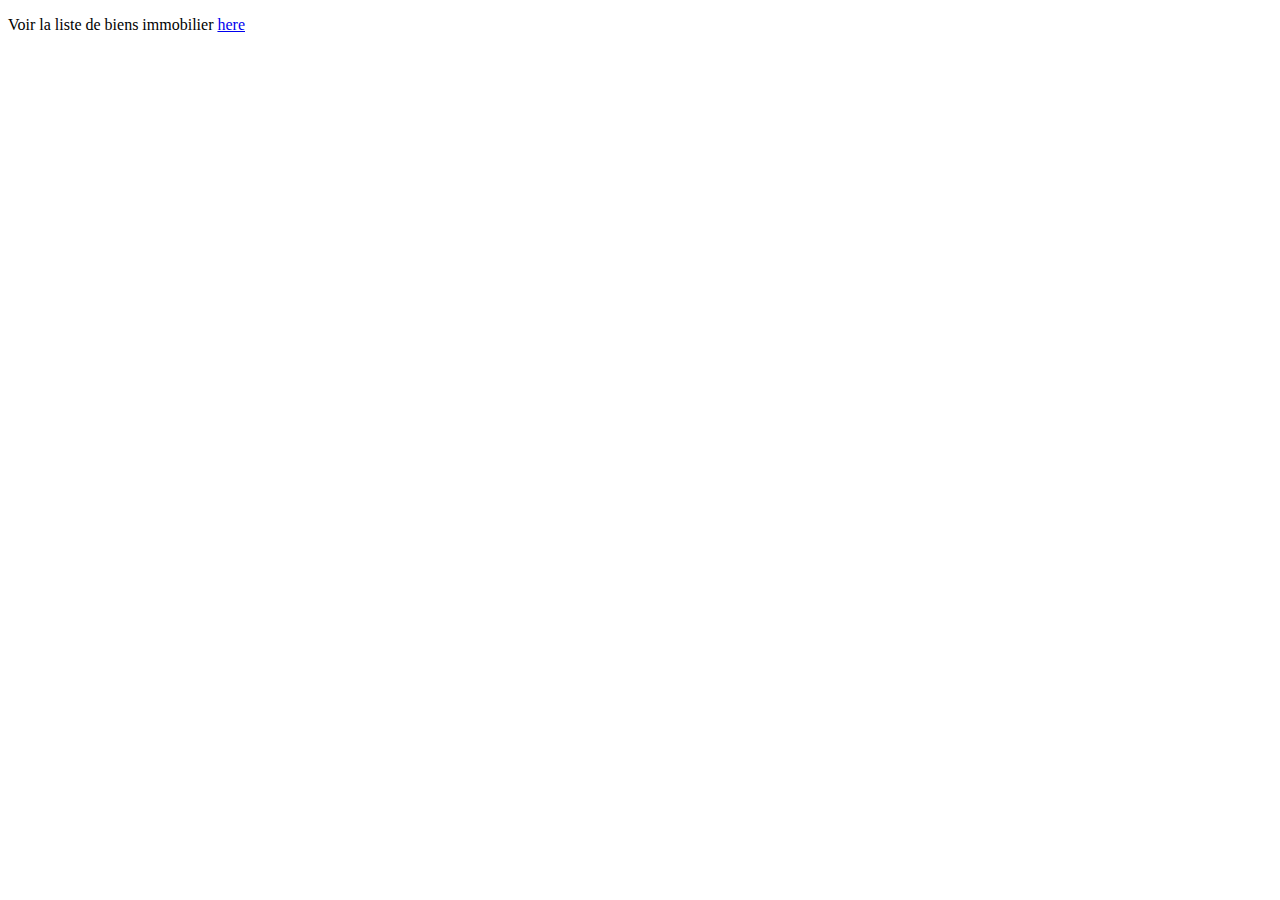
<file: target/classes/templates/Index.html>
<!DOCTYPE HTML>
<html xmlns:th="http://www.thymeleaf.org">
  <head>
    <title>AirBnb</title>
    <meta http-equiv="Content-Type"
content=
"text/html; charset=UTF-8" />
  </head>
  <body>
    <p>Voir la liste de biens immobilier <a href="/Users/jeffg/eclipse-workspace/AirBnB/src/main/java/vue/listeBiens.html">here</a></p>
  </body>
</html>
</file>
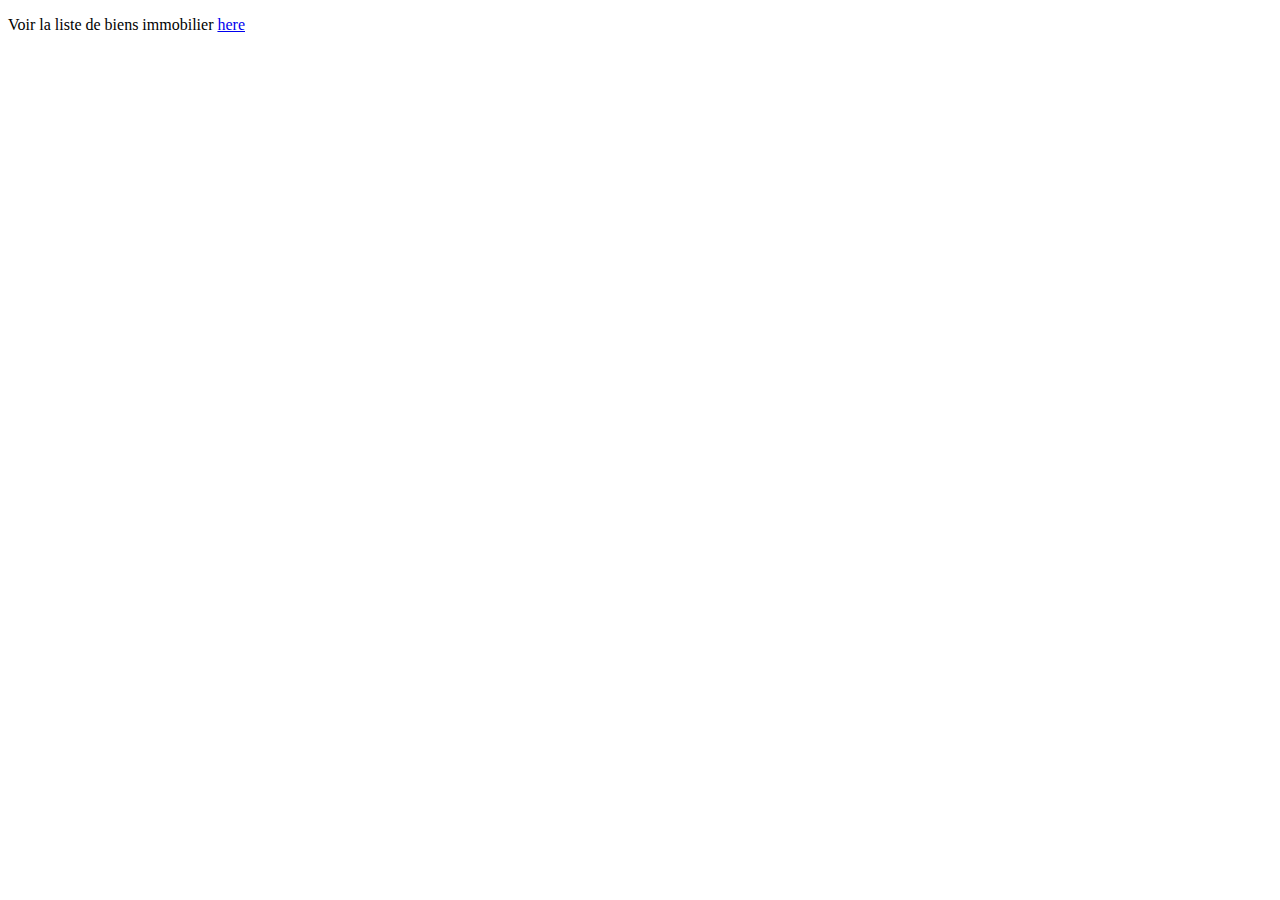
<file: src/main/java/vue/Index.html>
<!DOCTYPE HTML>
<html xmlns:th="http://www.thymeleaf.org">
  <head>
    <title>AirBnb</title>
    <meta http-equiv="Content-Type"
content=
"text/html; charset=UTF-8" />
  </head>
  <body>
    <p>Voir la liste de biens immobilier <a href="/greeting">here</a></p>
  </body>
</html>
</file>
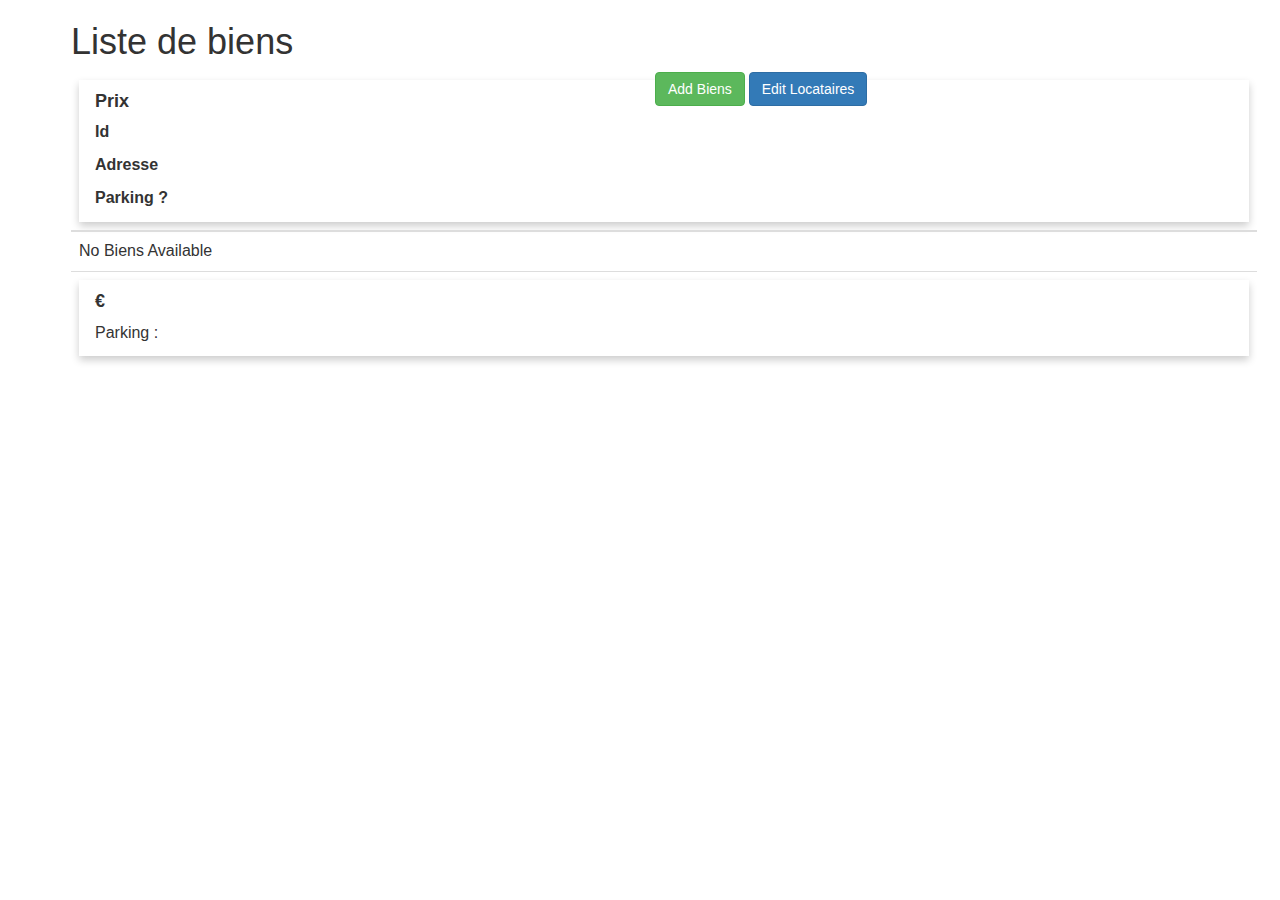
<file: target/classes/templates/allLocataire.html>
<html xmlns:th="http://www.thymeleaf.org">
<head>
	<title>All Locataires</title>
	<link rel="stylesheet" href="https://maxcdn.bootstrapcdn.com/bootstrap/3.3.7/css/bootstrap.min.css" />
	<link href="card.css" type="text/css" rel="stylesheet"/>
</head>
<body>
<div class="container">
	<div class="row">
		<div class="col-md-12">
			<h1> Liste de biens </h1>
		</div>
	</div>
	<div class="row">
		<div class="col-md-6">
      <table class="table">
        <thead>
          <tr>
              <th>
								<div class="card">
									<div class="container">
										<h4><b> Prix </b></h4>
										<p> Id </p>
										<p> Adresse </p>
										<p> Parking ? </p>
									</div>
								</div>
							</th>
          </tr>
        </thead>
        <tbody>
          <tr th:if="${locataires.empty}">
              <td colspan="2"> No Biens Available </td>
          </tr>
          <tr th:each="bien : ${biens}">
              <td>
									<div class="card">
										<div class="container">
											<h4><b><span th:text="${bien.prix}"> </span> €</b></h4>
											<p><span th:text="${bien.id}"></span></p>
											<p><span th:text="${bien.adresse}"></span></p>
											<p>Parking : <span th:text="${bien.parking}"></span></p>
										</div>
									</div>
								</td>
					</tr>
        </tbody>
      </table>
    </div>
		<div class="col-md-6">
			<a class="btn btn-success" href="#" th:href="@{/locataires/create}"> Add Biens </a>
			<a class="btn btn-primary" href="#" th:href="@{/locataires/edit}" th:classappend="${locataires.empty} ? 'disabled' : ''"> Edit Locataires </a>
		</div>
	</div>
</div>
</body>
</html>
</file>
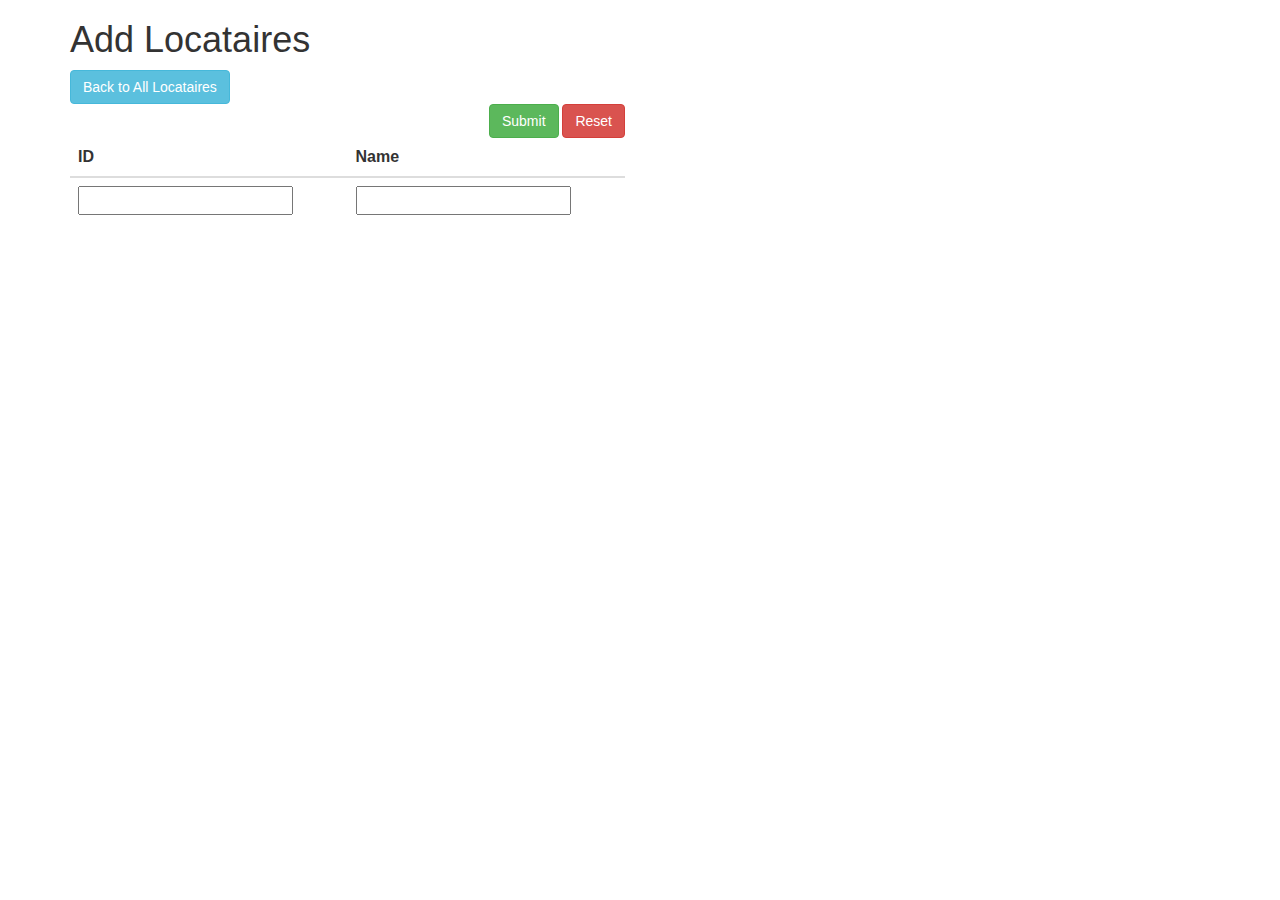
<file: target/classes/templates/createLocatairesForm.html>
<html xmlns:th="http://www.thymeleaf.org">
<head>
	<title>Add Locataires</title>
	<link rel="stylesheet" href="https://maxcdn.bootstrapcdn.com/bootstrap/3.3.7/css/bootstrap.min.css"/>
</head>
<body>
<div class="container">
	<div class="row">
		<div class="col-md-12">
			<h1> Add Locataires </h1>
		</div>
	</div>
	<div class="row">
		<div class="col-md-6">
			<a class="btn btn-info" href="#" th:href="@{/locataires/all}"> Back to All Locataires </a>
			<form action="#" class="form-horizontal"
				  th:action="@{/locataires/save}"
				  th:object="${form}"
				  method="post">
				<fieldset>
					<span class="pull-right">
						    <input type="submit" id="submitButton" class="btn btn-success" th:value="Save">
						    <input type="reset" id="resetButton" class="btn btn-danger" th:value="Reset"/>
					</span>
					<table class="table">
						<thead>
						<tr>
							<th> ID</th>
							<th> Name</th>
						</tr>
						</thead>
						<tbody>
						<tr th:each="locataire, itemStat : *{locataires}">
							<td><input th:placeholder="ID + ' ' + ${itemStat.count}" th:field="*{locataires[__${itemStat.index}__].id}" required/></td>
							<td><input th:placeholder="Name + ' ' + ${itemStat.count}" th:field="*{locataires[__${itemStat.index}__].name}" required/></td>
						</tr>
						</tbody>
					</table>
				</fieldset>
			</form>
		</div>
	</div>
</div>
</body>
</html>
</file>
<file: target/classes/templates/card.css>
.card {
  /* Add shadows to create the "card" effect */
  box-shadow: 0 4px 8px 0 rgba(0,0,0,0.2);
  transition: 0.3s;
}

.container {
  padding: 2px 16px;
}
</file>
